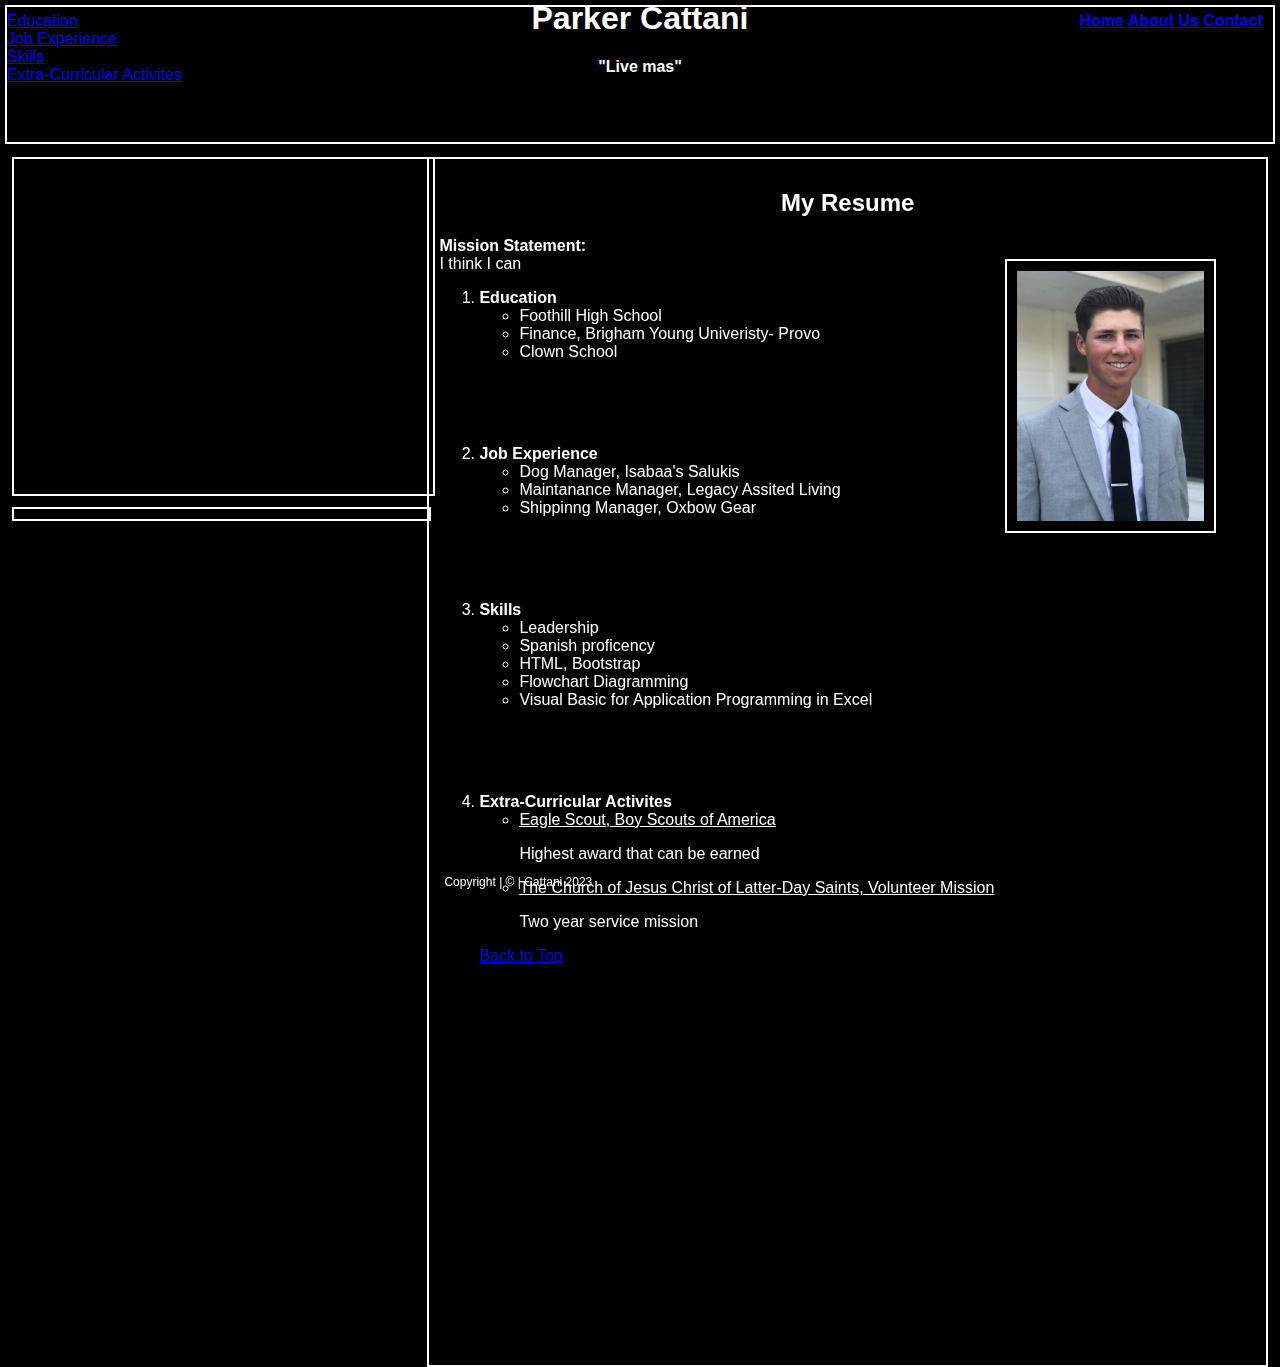
<file: layout.html>
<html>
    <head>
    <meta charset="UTF-8">
    <meta http-equiv="X-UA-Compatible" content="IE=edge">
    <meta name="viewport" content="width=device-width, initial-scale=1.0">
        <title>Layout Template</title>
        
        <link href="css/fromscratchstyles.css" rel="stylesheet" type="text/css">
    
        
    </head>
    <body>
    
        <div class="heading">
            <h1>Parker Cattani</h1>
                <h4>"Live mas"</h4>
        </div>
            
        
        <div class="common header">
        <span class="subheader">
            <a id="top" href="index.html" id="top">Home</a>
            <a href="About.html">About Us</a>
            <a href="Contact.html"> Contact</a>
            </span>
            

        <span class="anchor">
            <a href="#edu">Education</a> <br>
            <a href="#exp">Job Experience</a> <br>
            <a href="#ski">Skills</a> <br>
            <a href="#act">Extra-Curricular Activites</a>
            </span>

       <div class="common lefttop ">
            
        <iframe width="420" height="315" src="https://www.youtube.com/embed/Z4om5nKIKVU" title="YouTube video player" frameborder="0" allow="accelerometer; autoplay; clipboard-write; encrypted-media; gyroscope; picture-in-picture; web-share" allowfullscreen></iframe>            </div>
        <div class="common leftbottom ">
            
            <div class='tableauPlaceholder' id='viz1669835744564' style='position: relative'><noscript><a href='#'><img alt=' ' src='https:&#47;&#47;public.tableau.com&#47;static&#47;images&#47;Te&#47;Temperatures_16698357186830&#47;GlobalTemperatures&#47;1_rss.png' style='border: none' /></a></noscript><object class='tableauViz'  style='display:none;'><param name='host_url' value='https%3A%2F%2Fpublic.tableau.com%2F' /> <param name='embed_code_version' value='3' /> <param name='site_root' value='' /><param name='name' value='Temperatures_16698357186830&#47;GlobalTemperatures' /><param name='tabs' value='yes' /><param name='toolbar' value='yes' /><param name='static_image' value='https:&#47;&#47;public.tableau.com&#47;static&#47;images&#47;Te&#47;Temperatures_16698357186830&#47;GlobalTemperatures&#47;1.png' /> <param name='animate_transition' value='yes' /><param name='display_static_image' value='yes' /><param name='display_spinner' value='yes' /><param name='display_overlay' value='yes' /><param name='display_count' value='yes' /><param name='language' value='en-US' /><param name='filter' value='publish=yes' /></object></div>                <script type='text/javascript'>                    var divElement = document.getElementById('viz1669835744564');                    var vizElement = divElement.getElementsByTagName('object')[0];                    if ( divElement.offsetWidth > 800 ) { vizElement.style.width='100%';vizElement.style.height=(divElement.offsetWidth*0.75)+'px';} else if ( divElement.offsetWidth > 500 ) { vizElement.style.width='100%';vizElement.style.height=(divElement.offsetWidth*0.75)+'px';} else { vizElement.style.width='100%';vizElement.style.minHeight='500px';vizElement.style.maxHeight=(divElement.offsetWidth*1.77)+'px';}                     var scriptElement = document.createElement('script');                    scriptElement.src = 'https://public.tableau.com/javascripts/api/viz_v1.js';                    vizElement.parentNode.insertBefore(scriptElement, vizElement);                </script>
            
            
            </div>
            
        <div class="common rightbody ">
            <span class="resume"><h2>My Resume</h2></span>
            <p class="justify"><span class="bold">Mission Statement:</span> <br>
I think I can</p>     
    <ol>
    <li id="edu" class="resumelistheading"><span class="bold">Education</span>
        <ul>
            <li>Foothill High School</li>
            <li>Finance, Brigham Young Univeristy- Provo</li>
            <li>Clown School</li>
        </ul>   
            <p>&nbsp;</p>
            <p>&nbsp;</p>
    </li>
        <li id="exp" class="resumelistheading"><span class="bold">Job Experience</span></li>
     <ul>
            <li>Dog Manager, Isabaa's Salukis</li>

            <li> Maintanance Manager, Legacy Assited Living</li>
            <li> Shippinng Manager, Oxbow Gear</li>
        </ul>
            <p>&nbsp;</p>
            <p>&nbsp;</p>
        
        <li id="ski" class="resumelistheading"><span class="bold">Skills</span> </li>
        <ul>
            <li>Leadership</li>
            <li>Spanish proficency</li>
            <li>HTML, Bootstrap</li>
            <li>Flowchart Diagramming</li>
            <li>Visual Basic for Application Programming in Excel</li>
        </ul>       
            <p>&nbsp;</p>
            <p>&nbsp;</p>

        <li id="act" class="resumelistheading"><span class="bold">Extra-Curricular Activites</span></li>
     <ul>
         <li class="underline"><span class="underline">Eagle Scout, Boy Scouts of America</span></li>
         <p>Highest award that can be earned</p>
         <li class="underline"><span class="underline">The Church of Jesus Christ of Latter-Day Saints, Volunteer Mission</span></li>
         <p>Two year service mission </p>
        

        </ul>
        
        <span class="anchor resume">
        <a href="#top">Back to Top</a> <br>
        
        <p>&nbsp;</p>
        <p>&nbsp;</p>
        <p>&nbsp;</p>
        <p>&nbsp;</p>
        <p>&nbsp;</p>
        <p>&nbsp;</p>
        <p>&nbsp;</p>
        <p>&nbsp;</p>
        <p>&nbsp;</p>
        <p>&nbsp;</p>
        <p>&nbsp;</p>
            
</ol>

    <div class="common picbox">
        <img src="assets/img/mission.jpg" height="250" alt="Picture of Parker">
    </div>

    <div class="footer">
       Copyright | &copy; | Cattani 2023
    </div>
    
    </body>
</html>
</file>
<file: css/fromscratchstyles.css>
body{
    background-color: black;
    font-family: Verdana, Geneva, Tahoma, sans-serif;
    color: white;
    margin: auto
}

.common{
    border: 2px solid white;
    position: absolute;
}

.header{
    top: 5px;
    left: 5px;
    right: 5px;
    height: 125px;
    z-index: 2px;
    padding-top: 5px;
    padding-bottom: 5px
    
}

.lefttop{
    top: 150px;
    left: 5px;
    width:31.5%;   
    bottom: auto;
    z-index: 1px;
    padding-left: 10px;
    padding-top: 10px;
    padding-right: 10px;
    padding-bottom: 10px;
    
    
}

.leftbottom{
    top: 500px;
    left: 5px;
    width: 32%;
    bottom: auto;
    z-index: 1px;
    padding-left: 10px;
    padding-top: 10px;
    
}

.rightbody{
    top: 150px;
    right: 5px;
    width: 64.5%;
    bottom: auto;
    z-index: 1px;
    padding-left: 10px;
    padding-top: 10px;
    padding-right: 10px;
    padding-bottom: 10px;
        
}

.footer{
    bottom: 5px;
    height: 15px;
    font-size: 12px;
    color: white;
    text-align: center;
    padding-top: 5px; 
    padding-right: 5px;
    padding-left: 5px;
    padding-bottom: 5px;
    position: fixed
}

.subheader{
    float: right;
    text-align:center;
    padding-right: 10px;
    font-weight: bold;
    color: white
}

.bold{font-weight: bold}

.heading{
    text-align: center;
    font-weight: bold;
    object-fit: contain;
}

.picbox{
    top: 100px;
    right: 50px;
    width: auto;
    bottom: auto;
    padding-left: 10px;
    padding-top: 10px;
    padding-bottom: 10px;
    padding-right: 10px;
    position: absolute
}

.underline{text-decoration-line: underline}

.resume{text-align: center}

.anchor{
    text-align: center;
    font-weight: 100;
}
</file>
